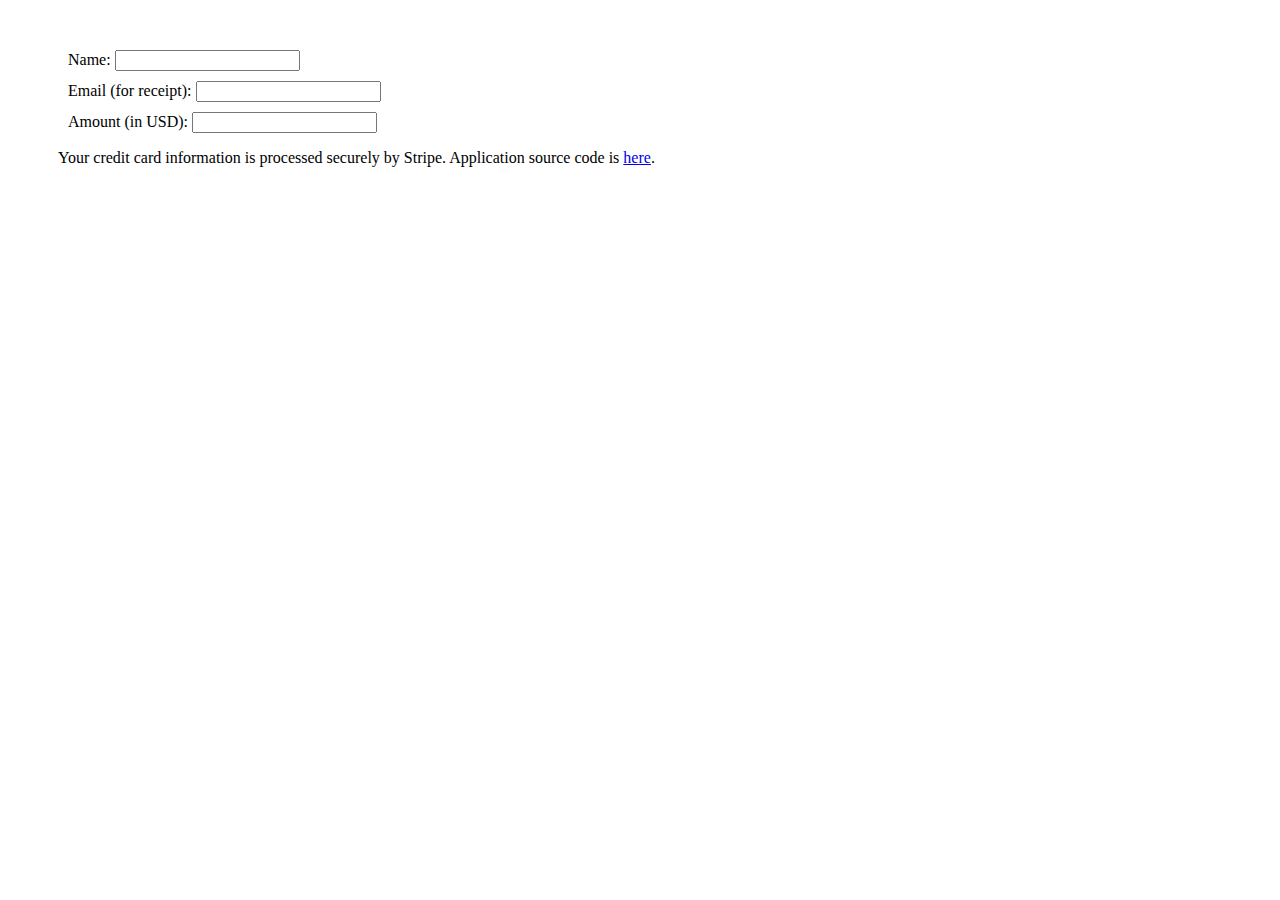
<file: HTML/2016/donate.html>
<html>
<head>

<style>
form {
  margin: 50px;
}
form div {
  margin: 10px;
}
</style>
</head>
<body>
<form action="https://4uqp6adnu6.execute-api.us-west-2.amazonaws.com/prod/charge" method="POST">
  <div>Name: <input type="text" name="name"></input></div>
  <div>Email (for receipt): <input type="text" name="email"></input></div>
  <div>Amount (in USD): <input type="text" name="amount"></input></div>
    <script
        src="https://checkout.stripe.com/checkout.js" class="stripe-button"
        data-key="pk_live_DsS6JWeYGO60pECj7dqIT8Fe"
        data-name="PyDX"
        data-description="PyDX Sponsorship"
        data-image="/images/photos/bluepython.svg">
    </script>

  <p>
  Your credit card information is processed securely by Stripe.
  Application source code is <a href="https://gist.github.com/swenson/dad13ff2527cf9f007f1">here</a>.
  </p>
</form>
</body>
</html>
</file>
